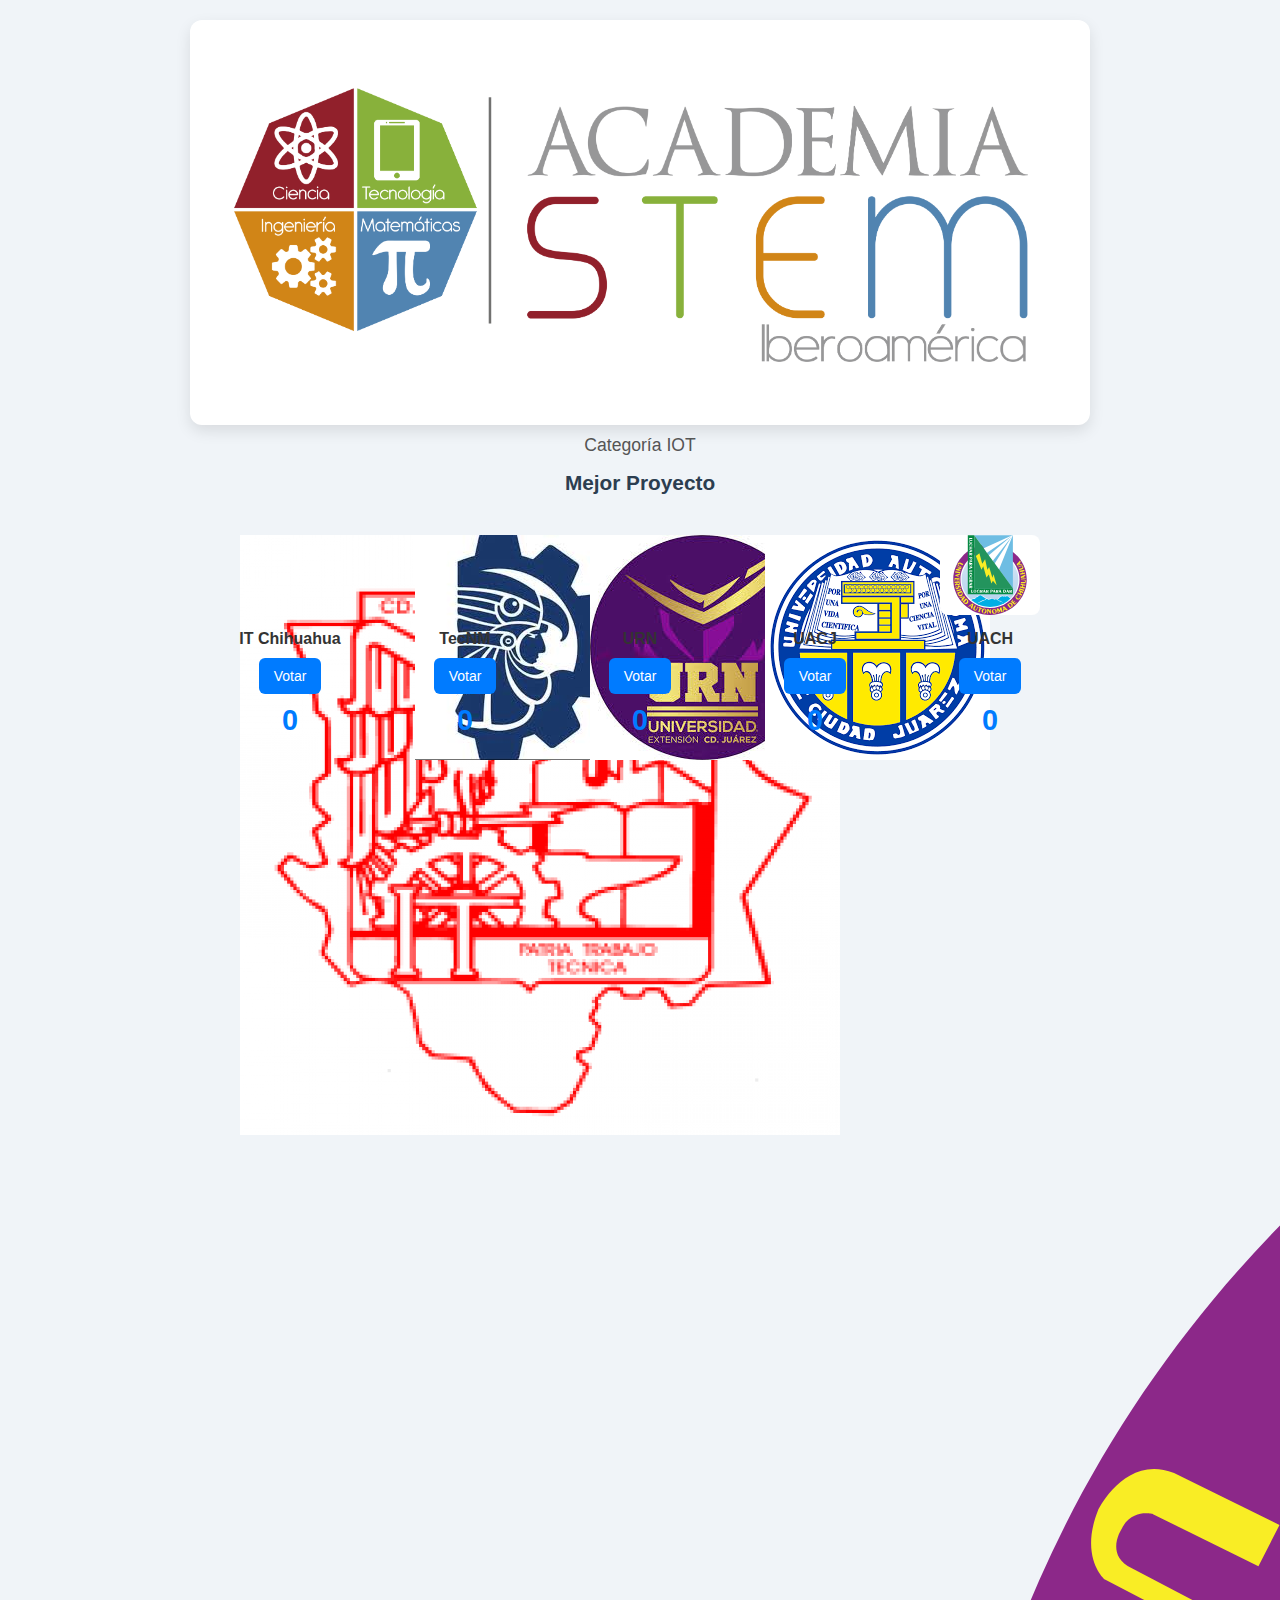
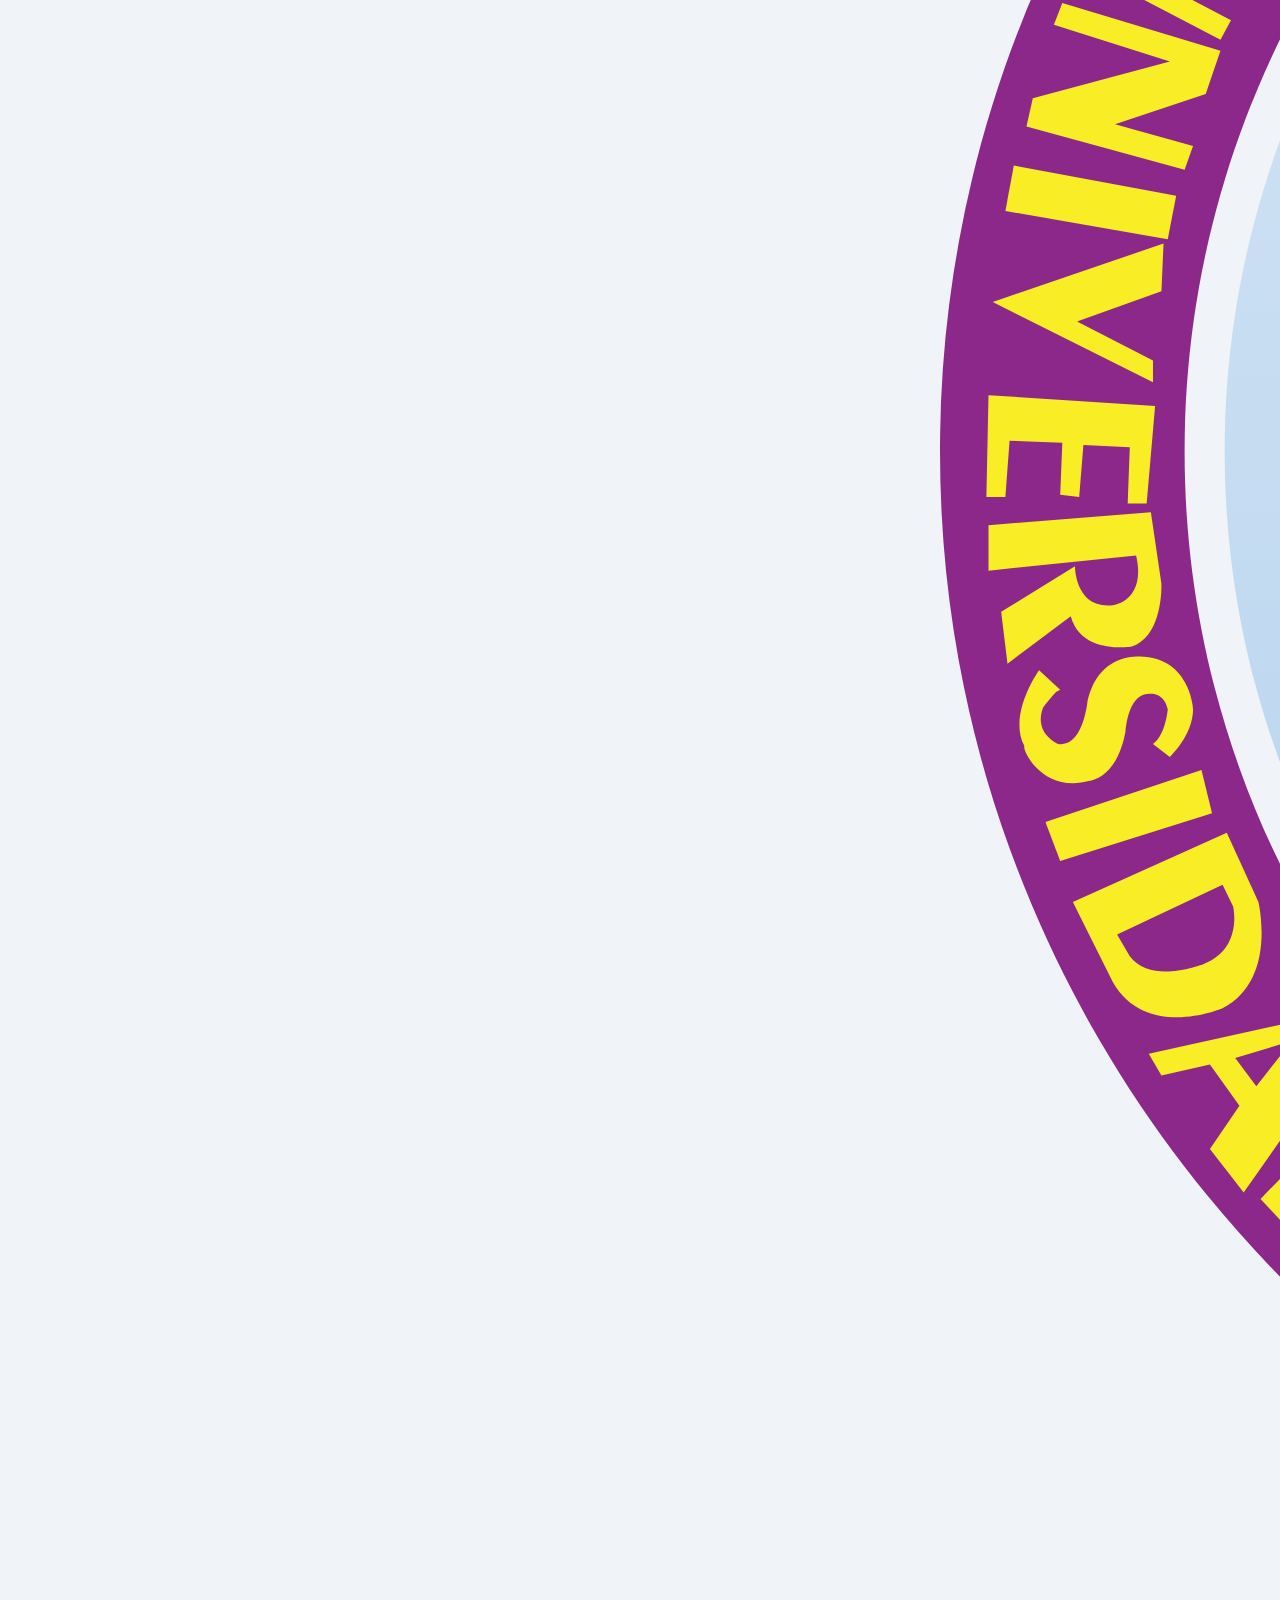
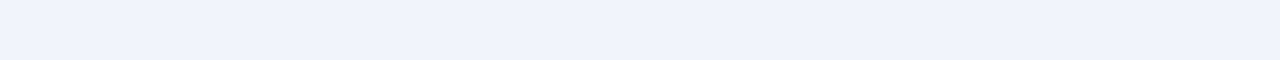
<file: index.html>
<!DOCTYPE html>
<html lang="es">
<head>
  <meta charset="UTF-8" />
  <meta name="viewport" content="width=device-width, initial-scale=1.0" />
  <title>Torneo Academia STEM</title>
  <link rel="stylesheet" href="style.css" />
</head>
<body>
  <div class="container">
    <img src="img/ACADEMIA STEM.png" id="academia">
    </div>
    <p class="subtitle">Categoría IOT</p>
    <p class="category">Mejor Proyecto</p>

    <div class="voting-container">
      <div class="voting-item">
        <div class="university-logo itcj"> 
            <img src="img/UTCJ.png" id="utcj"></div>
        <p>IT Chihuahua</p>
        <button id="miBtn1" class="btn">Votar</button>
        <div id="conta1" class="score">0</div>
      </div>

      <div class="voting-item">
        <div class="university-logo tec">
              <img src="img/tecnm.jpg" id="tecnm">
        </div>
        <p>TecNM</p>
        <button id="miBtn2" class="btn">Votar</button>
        <div id="conta2" class="score">0</div>
      </div>

      <div class="voting-item">
        <div class="university-logo urn">
             <img src="img/urn.jpg" id="urn">
        </div>
        <p>URN</p>
        <button id="miBtn3" class="btn">Votar</button>
        <div id="conta3" class="score">0</div>
      </div>

      <div class="voting-item">
        <div class="university-logo uacj">
              <img src="img/uacj.png" id="uacj">
        </div>
        <p>UACJ</p>
        <button id="miBtn4" class="btn">Votar</button>
        <div id="conta4" class="score">0</div>
      </div>

      <div class="voting-item">
        <div class="university-logo uach">
              <img src="img/uach.svg" id="uach">
        </div>
        <p>UACH</p>
        <button id="miBtn5" class="btn">Votar</button>
        <div id="conta5" class="score">0</div>
      </div>
    </div>
  </div>

  <script src="script.js"></script>
</body>
</html>
</file>
<file: style.css>
* {
  margin: 0;
  padding: 0;
  box-sizing: border-box;
}
body {
  font-family: 'Arial', sans-serif;
  background-color: #f0f4f8;
  color: #333;
  text-align: center;
  padding: 20px;
}
.container {
  max-width: 900px;
  margin: auto;
  border-radius: 12px;
  box-shadow: 0 6px 15px rgba(0, 0, 0, 0.1);
  padding: 30px;
  background-color: #fff;
}

#login-section h2 {
  font-size: 2rem;
  margin-bottom: 20px;
  color: #2c3e50;
}

.auth-tabs {
  display: flex;
  justify-content: center;
  margin-bottom: 20px;
  gap: 10px;
}

.tab {
  padding: 10px 20px;
  border: none;
  background-color: #eee;
  cursor: pointer;
  border-radius: 6px;
  font-weight: bold;
  transition: all 0.3s ease;
}
.tab.active {
  background-color: #007BFF;
  color: white;
}

.auth-form {
  display: flex;
  flex-direction: column;
  align-items: center;
  gap: 15px;
}

.auth-form input {
  width: 80%;
  padding: 10px;
  border-radius: 6px;
  border: 1px solid #ccc;
  font-size: 16px;
}

.auth-form button {
  width: 50%;
  padding: 10px;
  border: none;
  border-radius: 6px;
  background-color: #007BFF;
  color: white;
  font-size: 16px;
  cursor: pointer;
  transition: background-color 0.3s ease;
}

.auth-form button:hover {
  background-color: #0056b3;
}

.message {
  color: red;
  font-weight: bold;
  font-size: 14px;
}

#academia {
  max-width: 100%;
  height: auto;
  display: block;
  margin: 20px auto;
}

.subtitle {
  font-size: 1.1rem;
  color: #555;
  margin: 10px 0;
}

.category {
  font-size: 1.3rem;
  font-weight: bold;
  color: #2c3e50;
  margin: 15px 0;
}

.voting-container {
  display: flex;
  justify-content: center;
  gap: 25px;
  flex-wrap: wrap;
  margin-top: 30px;
}

.voting-item {
  display: flex;
  flex-direction: column;
  align-items: center;
  padding: 10px;
  width: 150px;
}

.university-logo {
  width: 100px;
  height: 80px;
  background-color: #ffffff;
  border-radius: 8px;
  margin-bottom: 10px;
  background-position: center;
  background-size: contain;
  background-repeat: no-repeat;
}

.university-logo.itcj {
  background-image: url("img/UTCJ.png");
}
.university-logo.tec {
  background-image: url('img/tecnm.jpg');
}
.university-logo.urn {
  background-image: url('img/urn.jpg');
}
.university-logo.uacj {
  background-image: url('img/uacj.png');
}
.university-logo.uach {
  background-image: url('img/uach.svg');
}

.voting-item p {
  font-size: 1rem;
  font-weight: 600;
  margin: 5px 0;
}

.btn {
  background-color: #007BFF;
  color: white;
  border: none;
  padding: 10px 15px;
  border-radius: 6px;
  cursor: pointer;
  font-size: 14px;
  margin: 5px 0;
  transition: background-color 0.3s ease;
}

.btn:hover:not(:disabled) {
  background-color: #0056b3;
}

.btn:disabled {
  background-color: #ccc;
  cursor: not-allowed;
}

.score {
  font-size: 1.8rem;
  font-weight: bold;
  color: #007BFF;
  margin-top: 5px;
}
</file>
